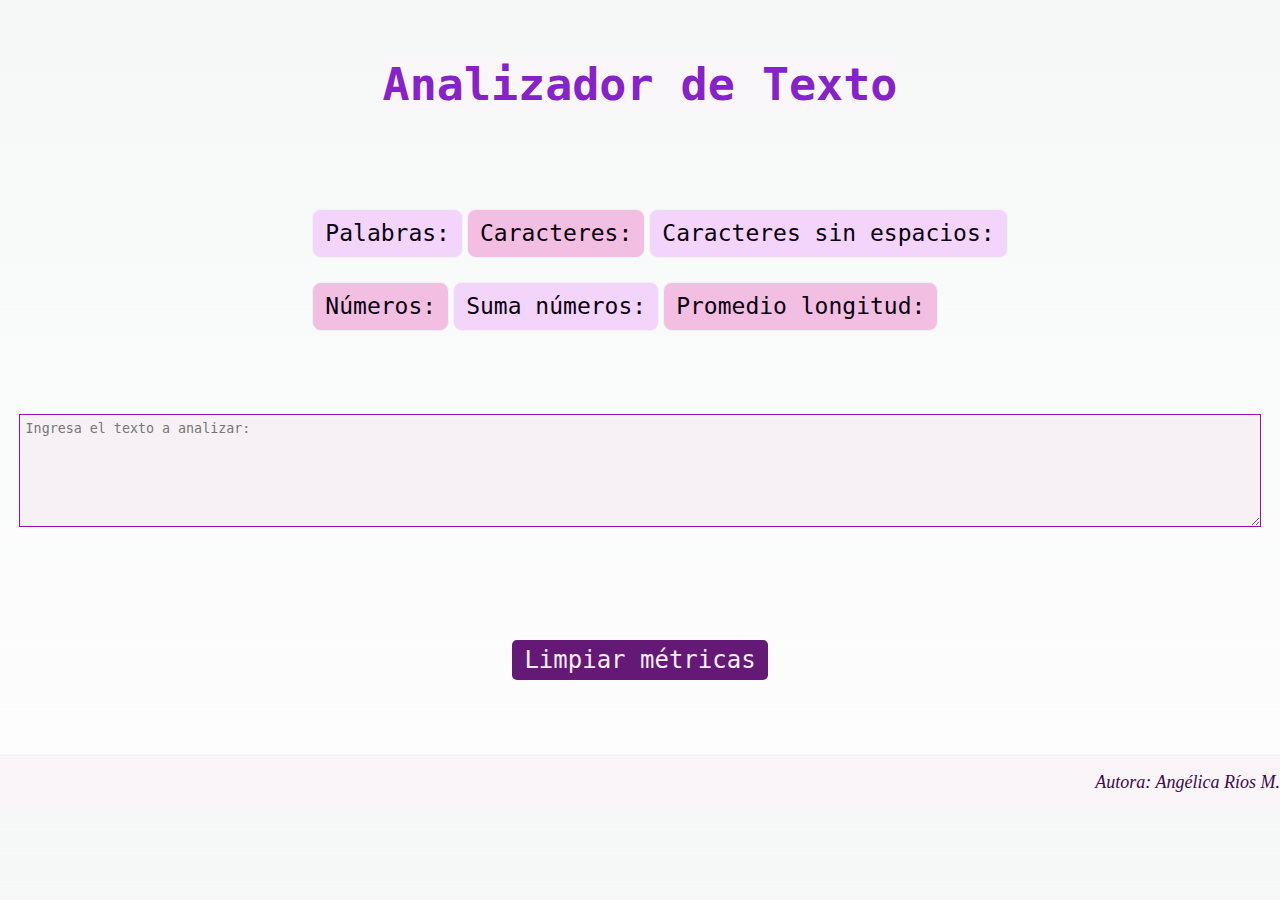
<file: src/index.html>
<!DOCTYPE html>
<html>
    <head><meta charset="utf-8"> <title>Analizador de Texto</title></head>
    <body>
        <header><h1><span>Analizador de Texto</span></h1></header> <br>
        <link rel="stylesheet" type="text/css" href="style.css">
     <script src="index.js" type="module"></script>
     <div class="contenedor">   
     <ul>
        <li class = "balloon" data-testid="word-count"> Palabras:  </li>
        <li class = "balloon2" data-testid="character-count"> Caracteres: </li>
        <li class = "balloon" data-testid="character-no-spaces-count"> Caracteres sin espacios: </li> <br>
        <li class = "balloon2" data-testid="number-count"> Números: </li>
        <li class = "balloon" data-testid="number-sum"> Suma números: </li>
        <li class = "balloon2" data-testid="world-lenght-average"> Promedio longitud: </li>
     </ul>
     </div>
      <div class="contenedor">
        <textarea name="user-input" rows="15" cols="50" placeholder="Ingresa el texto a analizar:"></textarea>
      </div>
        <div class = "contenedor">
        <button id="limpiar">Limpiar métricas</button>
        </div>
    <footer><p><em>Autora: Angélica Ríos M.</em></p></footer>
    </body>
</html>
</file>
<file: src/style.css>
header {
  color: rgb(135, 34, 202); /* Cambia el color del texto en el header */
  text-align: center; /* Alinea el texto al centro */
  padding: 2em;
  font-size:16px;     
  border-radius:9cm; /* Borde redondeado */
}
span {
  background-color: rgb(249, 247, 250);
  border-radius:0.1cm; 
  font-size:45px; 
}

/* Estilos para el título dentro del header */
header h1 {
  font-size: 39px;
  font-family: monospace; /* Cambia el tamaño de la fuente del título */
}

footer {
  background-color: #f7f0f398; /* Cambia el color de fondo */
  text-align:end; /* Alinea el texto al centro */
  padding: center; /* Añade espaciado interior */
  font-size: large;
  margin-top: auto; /* Coloca el pie de página en la parte inferior */
}
em {
  color: rgb(64, 9, 75);
}
@media (max-width: 768px) {}
body {
  background: linear-gradient(to bottom, #f6f8f8, #fcfafc56);
  margin: 0;
  padding: 0;
  display: flex;
  flex-direction: column;
  min-height: 90vh;
}
ul {
  /* Establecer list-style-type en "none" para quitar las viñetas */
  list-style-type: none;
  /* display:flex;  */
  /* margin: 3px 39; Añade espacio vertical entre los elementos <li> */
  flex-wrap: wrap;
  justify-content: space-between;
}

.balloon {
  background-color: #f2d1fcea;
  border-radius: 9px;
  color: #0a000e;
  padding: 12px;
  margin-bottom: 20px;
  font-size: 23px; 
  font-family: monospace;
  line-height: 1;
  border: 1px solid #f1f2f3; /* Cambia el tamaño de la fuente */
  max-width: 400px; /* Ajusta el ancho máximo deseado */
  overflow: hidden; /* Evita que el contenido desborde */
  display: inline-block;
  white-space:nowrap; /* Aumenta la separación horizontal entre elementos */
  text-align: center; /* Centrar horizontalmente */

}

.balloon2 {
  background-color: #f1b9e1ea;
  border-radius: 9px;
  color: #0a000e;
  padding: 12px;
  margin-bottom: 20px;
  font-size: 23px; 
  font-family: monospace;
  line-height: 1;
  border: 1px solid #eef2f3; /* Cambia el tamaño de la fuente */
  max-width: 300px; /* Ajusta el ancho máximo deseado */
  overflow: hidden; /* Evita que el contenido desborde */
  display: inline-block;
  white-space: nowrap;  /* Aumenta la separación horizontal entre elementos */
  text-align: center; /* Centrar verticalmente */ 

}


.contenedor {
    display:flex;
    justify-content: center; /* Centrar horizontalmente */
    align-items: center; /* Centrar verticalmente */
    height: 21vh; /* Establece la altura del contenedor al 100% del viewport */
  }

textarea[name="user-input"] {
  width: 96%; /* Ancho deseado */
  height: 99px; /* Altura deseada */
  border: 1px solid #990eac;
  padding: 6px;
  text-align:left
}

textarea[placeholder="Ingresa el texto a analizar:"] {
  /* Estilos para el <textarea> con placeholder igual a "Ingresa el texto a analizar:" */
  background-color: #f7f1f5;
  color: #02000c;
}

/* Estilos para el botón "Limpiar" */
#limpiar {
  background-color: #641977; /* Cambia el color de fondo */
  color: #f5eff5; /* Cambia el color del texto */
  border: none; /* Quita el borde */
  padding: 6px 12px; /* Añade espaciado interior */
  font-size: 24px;
  font-family:monospace;
  border-radius: 5px; /* Borde redondeado */
  cursor: pointer; /* Cambia el cursor al pasar el mouse */
  text-align: center;
  max-width: 500px; /* Establece un ancho máximo deseado */
  margin: 0 auto; /* Centra horizontalmente */
}

/* Estilos al pasar el mouse sobre el botón */
#limpiar:hover {
  background-color: #e60d60; /* Cambia el color de fondo al pasar el mouse */
}
</file>
